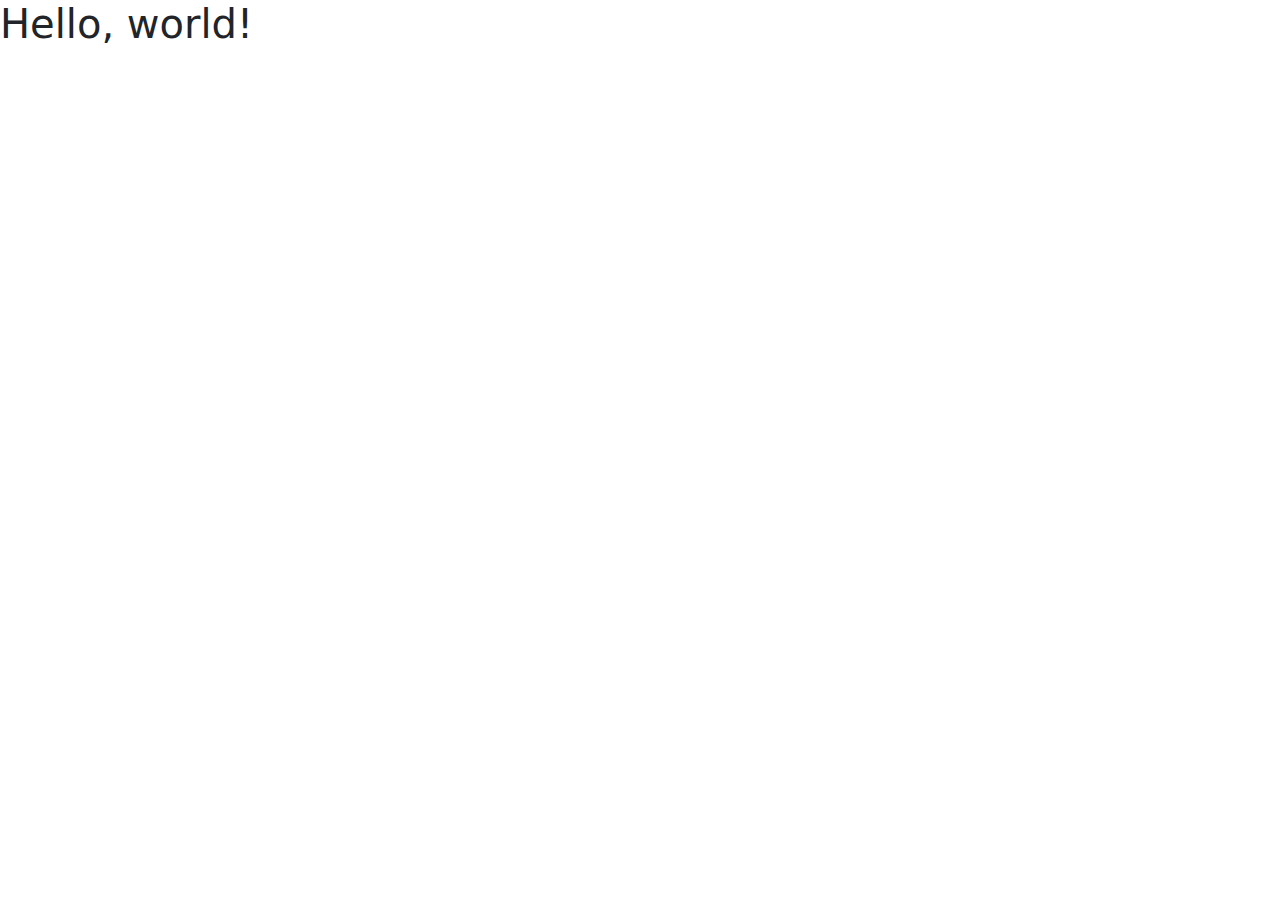
<file: indexx.html>
<!doctype html>
<html lang="en">
  <head>
    <meta charset="utf-8">
    <meta name="viewport" content="width=device-width, initial-scale=1">
    <title>Bootstrap demo</title>
    <link href="csss/bootstrap.css" rel="stylesheet">
  </head>
  <body>
    <h1>Hello, world!</h1>
    <script src="https://cdn.jsdelivr.net/npm/bootstrap@5.3.0-alpha1/dist/js/bootstrap.bundle.min.js" integrity="sha384-w76AqPfDkMBDXo30jS1Sgez6pr3x5MlQ1ZAGC+nuZB+EYdgRZgiwxhTBTkF7CXvN" crossorigin="anonymous"></script>
  </body>
</html>
</file>
